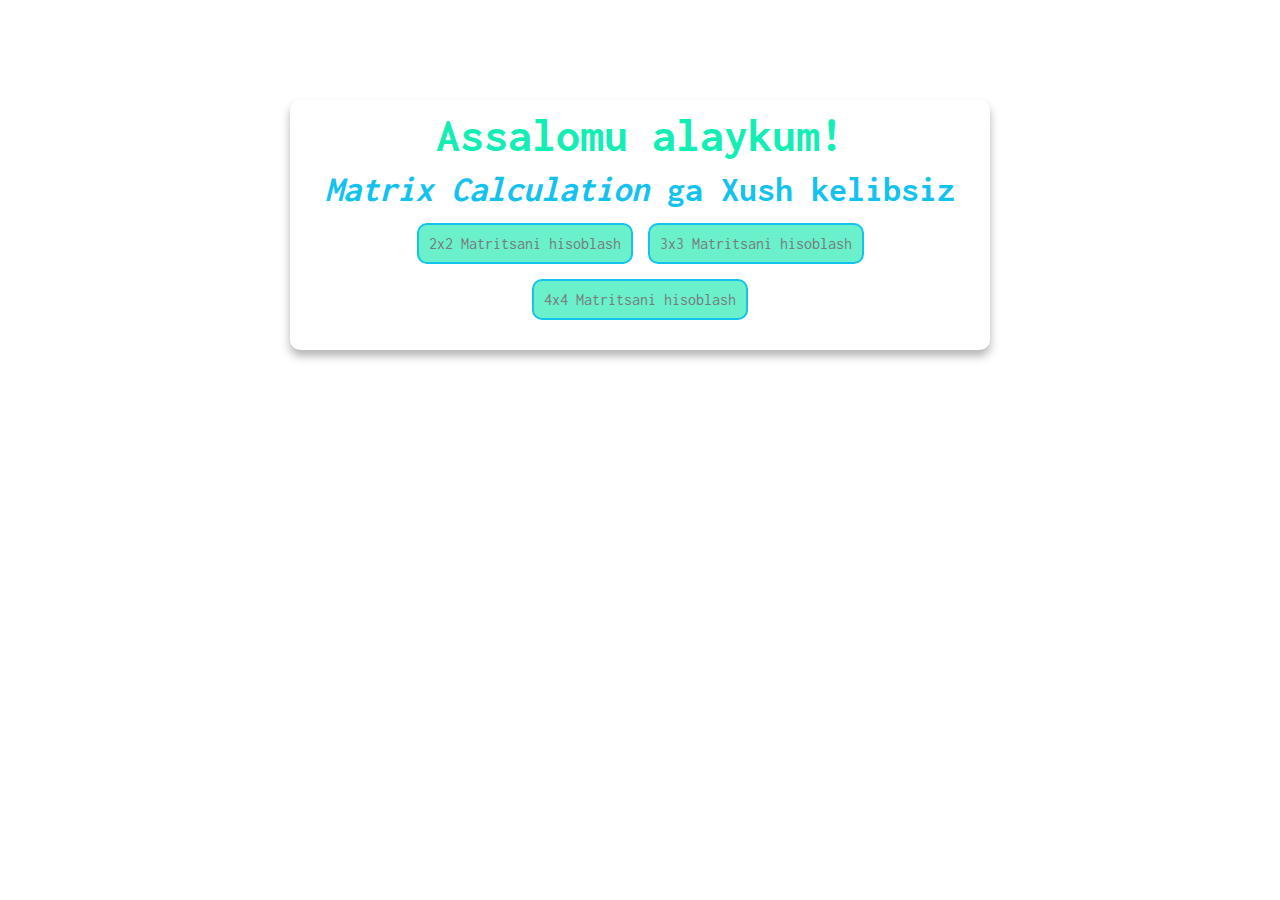
<file: index.html>
<!DOCTYPE html>
<html lang="en">

<head>
    <meta charset="UTF-8">
    <meta name="viewport" content="width=device-width, initial-scale=1.0">
    <title>Matrix calculation</title>
    <link rel="stylesheet" href="./Style/main.css">
</head>

<body>

    <div class="wrapper">
        <h1 class="salomlashuv">Assalomu alaykum!</h1>
        <h2 class="title__about"><i>Matrix Calculation</i> ga Xush kelibsiz</h2>

        <div class="wrap-matrix">
            <a class="matrix__link" href="./pages/matrix2x2.html">
                2x2 Matritsani hisoblash
            </a>
            <a class="matrix__link" href="./pages/matrix3x3.html">
                3x3 Matritsani hisoblash
            </a>
            <a class="matrix__link" href="./pages/matrix4x4.html">
                4x4 Matritsani hisoblash
            </a>
        </div>
    </div>

</body>

</html>
</file>
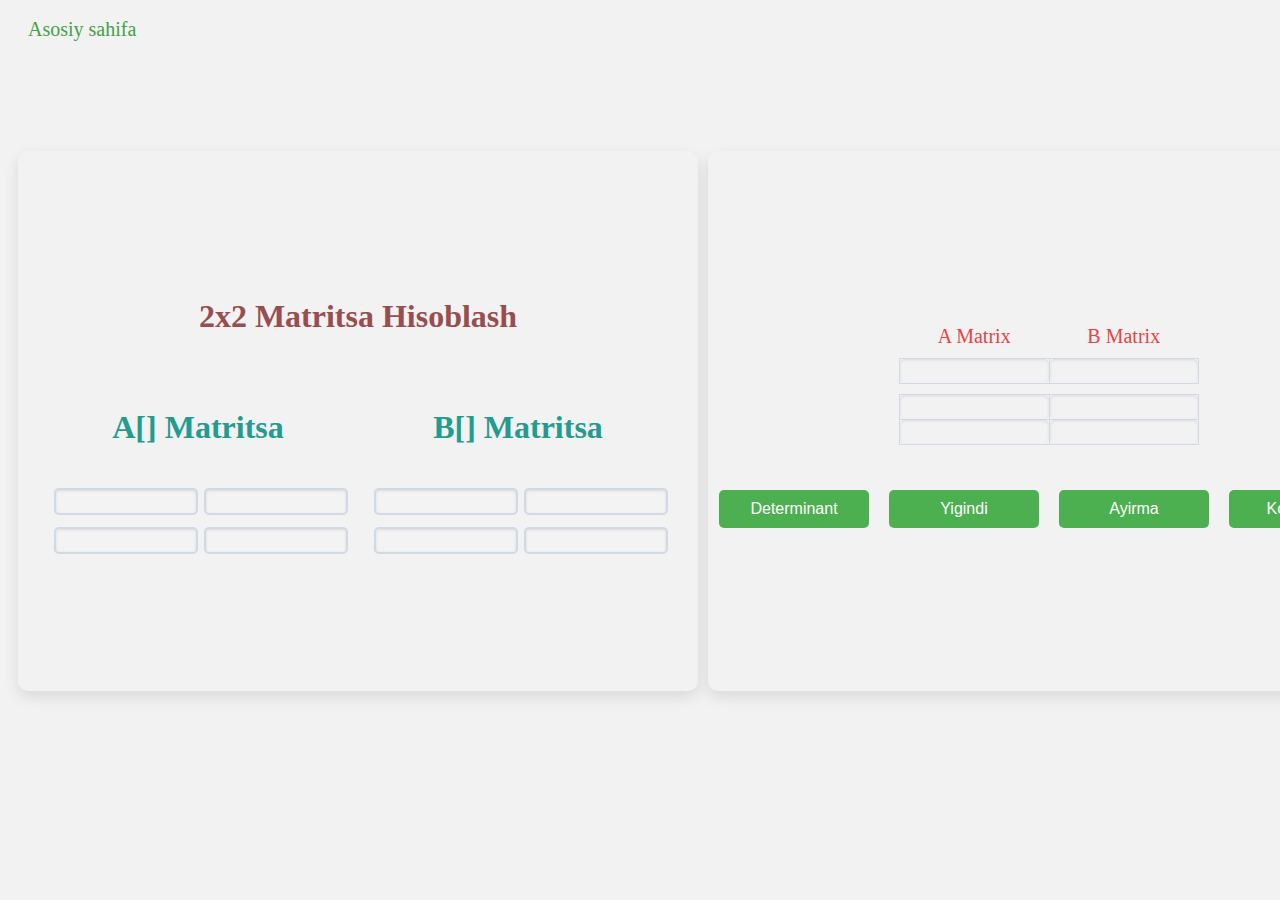
<file: pages/matrix2x2.html>
<!DOCTYPE html>
<html lang="en">

<head>
    <meta charset="UTF-8">
    <meta name="viewport" content="width=device-width, initial-scale=1.0">
    <title>2x2 Matritsa Hisoblash</title>
    <link rel="stylesheet" href="../Style/matrix.css">
</head>

<body>
    <a class="asosiySahifa" href="../index.html">Asosiy sahifa</a>
    <div class="matrix__box">
        <div class="wrapper-matrix">
            <h2 class="matrix__title">2x2 Matritsa Hisoblash</h2>
            <form class="matrixFormBox" id="matrixForm">
                <div class="matrix__box__form">
                    <h2 class="matrix__table__title">A[] Matritsa</h2>
                    <table class="matrix__table">
                        <tr class="matrix__qator">
                            <td class="matrix__item">
                                <input type="text" id="a11">
                            </td>
                            <td class="matrix__item">
                                <input type="text" id="a12">
                            </td>
                        </tr>
                        <tr class="matrix__qator">
                            <td class="matrix__item">
                                <input type="text" id="a21">
                            </td>
                            <td class="matrix__item">
                                <input type="text" id="a22">
                            </td>
                        </tr>
                    </table>
                </div>
                <div class="matrix__box__form">
                    <h2 class="matrix__table__title">B[] Matritsa</h2>
                    <table class="matrix__table">
                        <tr class="matrix__qator">
                            <td class="matrix__item">
                                <input type="text" id="b11">
                            </td>
                            <td class="matrix__item">
                                <input type="text" id="b12">
                            </td>
                        </tr>
                        <tr class="matrix__qator">
                            <td class="matrix__item">
                                <input type="text" id="b21">
                            </td>
                            <td class="matrix__item">
                                <input type="text" id="b22">
                            </td>
                        </tr>
                    </table>
                </div>
            </form>
        </div>

        <div class="matrix__result__box">

            <div class="result__box__table">
                <div class="detirminat__box">
                    <table class="result__table">
                        <tr class="matrix__qator__resutl">
                            <td class="matrix__item__text">A Matrix</td>
                            <td class="matrix__item__text">B Matrix</td>
                        </tr>
                        <tr class="matrix__qator__resutl">
                            <td class="matrix__item__result">
                                <span class="matrix__result" id="result__detirminatA"></span>
                            </td>
                            <td class="matrix__item__result">
                                <span class="matrix__result" id="result__detirminatB"></span>
                            </td>
                        </tr>
                    </table>
                </div>
                <div class="newMatrix__result">
                    <table class="result__table">
                        <tr class="matrix__qator__resutl">
                            <td class="matrix__item__result">
                                <span class="matrix__result" id="result11"></span>
                            </td>
                            <td class="matrix__item__result">
                                <span class="matrix__result" id="result12"></span>
                            </td>
                        </tr>
                        <tr class="matrix__qator__resutl">
                            <td class="matrix__item__result">
                                <span class="matrix__result" id="result21"></span>
                            </td>
                            <td class="matrix__item__result">
                                <span class="matrix__result" id="result22"></span>
                            </td>
                        </tr>
                    </table>
                </div>
            </div>

            <div class="btn__box">
                <div class="detirminat-box">
                    <button class="matrix__btn" type="button" onclick="calculateDeterminant()">Determinant</button>
                </div>
                <div class="detirminat-box">
                    <button class="matrix__btn" type="button" onclick="calculateYigindi()">Yigindi</button>
                </div>
                <div class="detirminat-box">
                    <button class="matrix__btn" type="button" onclick="calculateAyirma()">Ayirma</button>
                </div>
                <div class="detirminat-box">
                    <button class="matrix__btn" type="button" onclick="calculateKopaytma()">Ko'paytma</button>
                </div>
            </div>
        </div>
    </div>
    <script src="../Script/matrix2x2.js"></script>
</body>

</html>
</file>
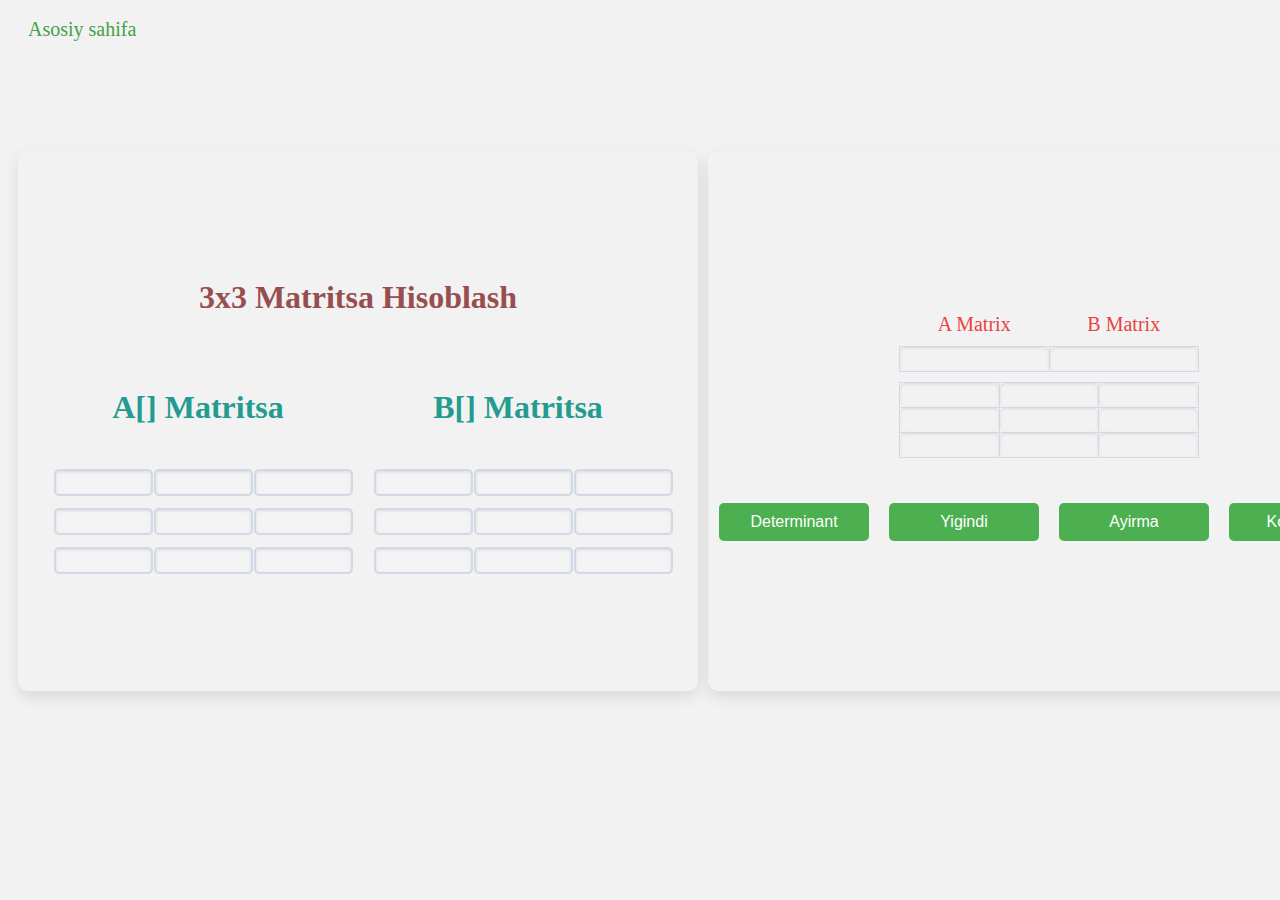
<file: pages/matrix3x3.html>
<!DOCTYPE html>
<html lang="en">

<head>
    <meta charset="UTF-8">
    <meta name="viewport" content="width=device-width, initial-scale=1.0">
    <title>3x3 Matritsa Hisoblash</title>
    <link rel="stylesheet" href="../Style/matrix.css">
</head>

<body>
    <a class="asosiySahifa" href="../index.html">Asosiy sahifa</a>
    <div class="matrix__box">
        <div class="wrapper-matrix">
            <h2 class="matrix__title">3x3 Matritsa Hisoblash</h2>
            <form class="matrixFormBox" id="matrixForm">
                <div class="matrix__box__form">
                    <h2 class="matrix__table__title">A[] Matritsa</h2>
                    <table class="matrix__table">
                        <tr class="matrix__qator">
                            <td class="matrix__item">
                                <input type="text" id="a11">
                            </td>
                            <td class="matrix__item">
                                <input type="text" id="a12">
                            </td>
                            <td class="matrix__item">
                                <input type="text" id="a13">
                            </td>
                        </tr>
                        <tr class="matrix__qator">
                            <td class="matrix__item">
                                <input type="text" id="a21">
                            </td>
                            <td class="matrix__item">
                                <input type="text" id="a22">
                            </td>
                            <td class="matrix__item">
                                <input type="text" id="a23">
                            </td>
                        </tr>
                        <tr class="matrix__qator">
                            <td class="matrix__item">
                                <input type="text" id="a31">
                            </td>
                            <td class="matrix__item">
                                <input type="text" id="a32">
                            </td>
                            <td class="matrix__item">
                                <input type="text" id="a33">
                            </td>
                        </tr>
                    </table>
                </div>
                <div class="matrix__box__form">
                    <h2 class="matrix__table__title">B[] Matritsa</h2>
                    <table class="matrix__table">
                        <tr class="matrix__qator">
                            <td class="matrix__item">
                                <input type="text" id="b11">
                            </td>
                            <td class="matrix__item">
                                <input type="text" id="b12">
                            </td>
                            <td class="matrix__item">
                                <input type="text" id="b13">
                            </td>
                        </tr>
                        <tr class="matrix__qator">
                            <td class="matrix__item">
                                <input type="text" id="b21">
                            </td>
                            <td class="matrix__item">
                                <input type="text" id="b22">
                            </td>
                            <td class="matrix__item">
                                <input type="text" id="b23">
                            </td>
                        </tr>
                        <tr class="matrix__qator">
                            <td class="matrix__item">
                                <input type="text" id="b31">
                            </td>
                            <td class="matrix__item">
                                <input type="text" id="b32">
                            </td>
                            <td class="matrix__item">
                                <input type="text" id="b33">
                            </td>
                        </tr>
                    </table>
                </div>
            </form>
        </div>

        <div class="matrix__result__box">

            <div class="result__box__table">
                <div class="detirminat__box">
                    <table class="result__table">
                        <tr class="matrix__qator__resutl">
                            <td class="matrix__item__text">A Matrix</td>
                            <td class="matrix__item__text">B Matrix</td>
                        </tr>
                        <tr class="matrix__qator__resutl">
                            <td class="matrix__item__result">
                                <span class="matrix__result" id="result__detirminatA"></span>
                            </td>
                            <td class="matrix__item__result">
                                <span class="matrix__result" id="result__detirminatB"></span>
                            </td>
                        </tr>
                    </table>
                </div>
                <div class="newMatrix__result">
                    <table class="result__table">
                        <tr class="matrix__qator__resutl">
                            <td class="matrix__item__result">
                                <span class="matrix__result" id="result00"></span>
                            </td>
                            <td class="matrix__item__result">
                                <span class="matrix__result" id="result01"></span>
                            </td>
                            <td class="matrix__item__result">
                                <span class="matrix__result" id="result02"></span>
                            </td>
                        </tr>
                        <tr class="matrix__qator__resutl">
                            <td class="matrix__item__result">
                                <span class="matrix__result" id="result10"></span>
                            </td>
                            <td class="matrix__item__result">
                                <span class="matrix__result" id="result11"></span>
                            </td>
                            <td class="matrix__item__result">
                                <span class="matrix__result" id="result12"></span>
                            </td>
                        </tr>
                        <tr class="matrix__qator__resutl">
                            <td class="matrix__item__result">
                                <span class="matrix__result" id="result20"></span>
                            </td>
                            <td class="matrix__item__result">
                                <span class="matrix__result" id="result21"></span>
                            </td>
                            <td class="matrix__item__result">
                                <span class="matrix__result" id="result22"></span>
                            </td>
                        </tr>
                    </table>
                </div>
            </div>

            <div class="btn__box">
                <div class="detirminat-box">
                    <button class="matrix__btn" type="button" onclick="calculateDeterminant()">Determinant</button>
                </div>
                <div class="detirminat-box">
                    <button class="matrix__btn" type="button" onclick="calculateYigindi()">Yigindi</button>
                </div>
                <div class="detirminat-box">
                    <button class="matrix__btn" type="button" onclick="calculateAyirma()">Ayirma</button>
                </div>
                <div class="detirminat-box">
                    <button class="matrix__btn" type="button" onclick="calculateKopaytma()">Ko'paytma</button>
                </div>
            </div>
        </div>
    </div>
    <script src="../Script/matrix3x3.js"></script>
</body>

</html>
</file>
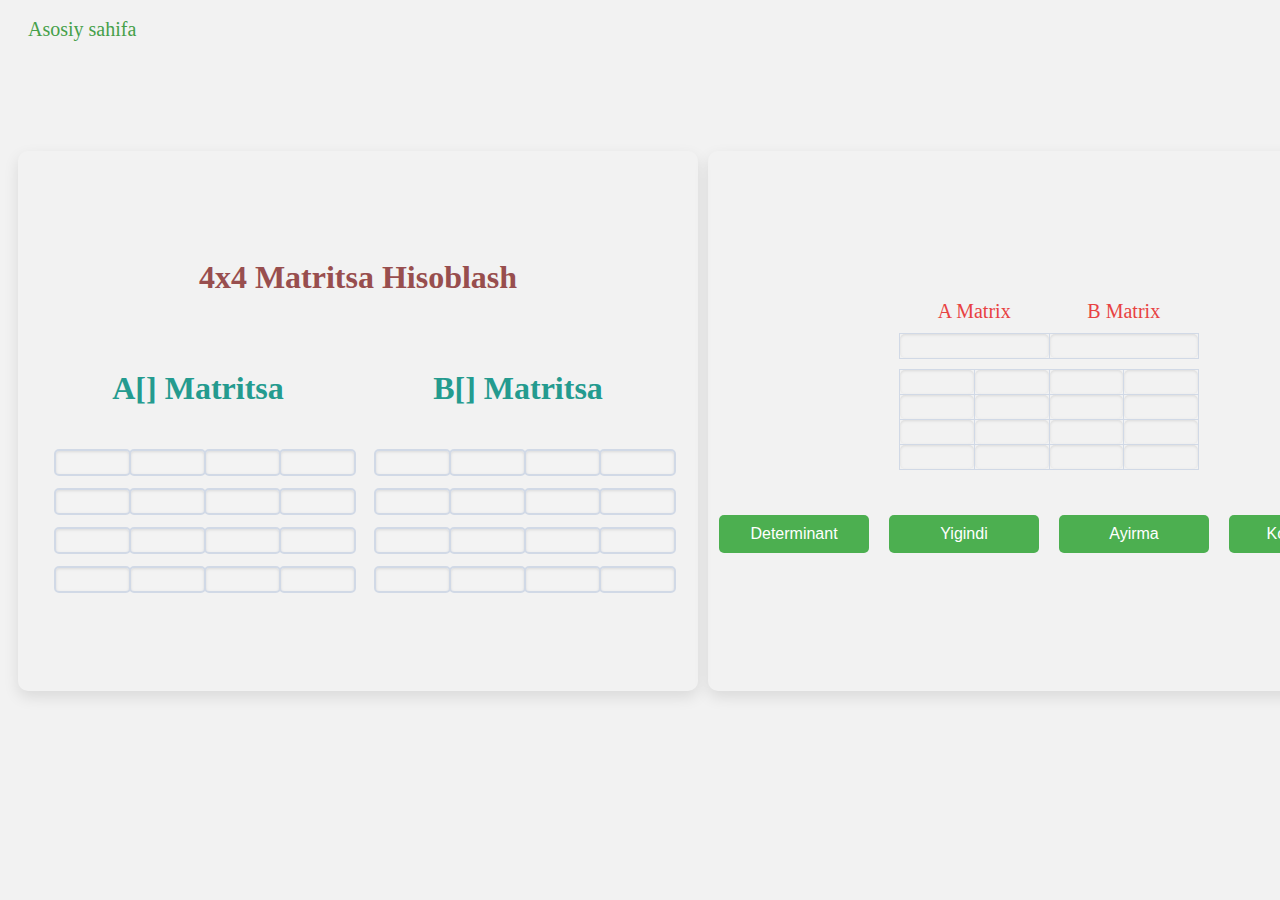
<file: pages/matrix4x4.html>
<!DOCTYPE html>
<html lang="en">

<head>
  <meta charset="UTF-8">
  <meta name="viewport" content="width=device-width, initial-scale=1.0">
  <title>4x4 Matritsa Hisoblash</title>
  <link rel="stylesheet" href="../Style/matrix.css">
</head>

<body>
  <a class="asosiySahifa" href="../index.html">Asosiy sahifa</a>
  <!-- <h1 style="text-align: center;">Jarayonda</h1> -->
   <div class="matrix__box">
    <div class="wrapper-matrix">
      <h2 class="matrix__title">4x4 Matritsa Hisoblash</h2>
      <form class="matrixFormBox" id="matrixForm">
        <div class="matrix__box__form">
          <h2 class="matrix__table__title">A[] Matritsa</h2>
          <table class="matrix__table">
            <tr class="matrix__qator">
              <td class="matrix__item">
                <input type="text" id="a11">
              </td>
              <td class="matrix__item">
                <input type="text" id="a12">
              </td>
              <td class="matrix__item">
                <input type="text" id="a13">
              </td>
              <td class="matrix__item">
                <input type="text" id="a14">
              </td>
            </tr>
            <tr class="matrix__qator">
              <td class="matrix__item">
                <input type="text" id="a21">
              </td>
              <td class="matrix__item">
                <input type="text" id="a22">
              </td>
              <td class="matrix__item">
                <input type="text" id="a23">
              </td>
              <td class="matrix__item">
                <input type="text" id="a24">
              </td>
            </tr>
            <tr class="matrix__qator">
              <td class="matrix__item">
                <input type="text" id="a31">
              </td>
              <td class="matrix__item">
                <input type="text" id="a32">
              </td>
              <td class="matrix__item">
                <input type="text" id="a33">
              </td>
              <td class="matrix__item">
                <input type="text" id="a34">
              </td>
            <tr class="matrix__qator">
              <td class="matrix__item">
                <input type="text" id="a41">
              </td>
              <td class="matrix__item">
                <input type="text" id="a42">
              </td>
              <td class="matrix__item">
                <input type="text" id="a43">
              </td>
              <td class="matrix__item">
                <input type="text" id="a44">
              </td>
            </tr>
          </table>
        </div>
        <div class="matrix__box__form">
          <h2 class="matrix__table__title">B[] Matritsa</h2>
          <table class="matrix__table">
            <tr class="matrix__qator">
              <td class="matrix__item">
                <input type="text" id="b11">
              </td>
              <td class="matrix__item">
                <input type="text" id="b12">
              </td>
              <td class="matrix__item">
                <input type="text" id="b13">
              </td>
              <td class="matrix__item">
                <input type="text" id="b14">
              </td>
            </tr>
            <tr class="matrix__qator">
              <td class="matrix__item">
                <input type="text" id="b21">
              </td>
              <td class="matrix__item">
                <input type="text" id="b22">
              </td>
              <td class="matrix__item">
                <input type="text" id="b23">
              </td>
              <td class="matrix__item">
                <input type="text" id="b24">
              </td>
            </tr>
            <tr class="matrix__qator">
              <td class="matrix__item">
                <input type="text" id="b31">
              </td>
              <td class="matrix__item">
                <input type="text" id="b32">
              </td>
              <td class="matrix__item">
                <input type="text" id="b33">
              </td>
              <td class="matrix__item">
                <input type="text" id="b34">
              </td>
            </tr>
            <tr class="matrix__qator">
              <td class="matrix__item">
                <input type="text" id="b41">
              </td>
              <td class="matrix__item">
                <input type="text" id="b42">
              </td>
              <td class="matrix__item">
                <input type="text" id="b43">
              </td>
              <td class="matrix__item">
                <input type="text" id="b44">
              </td>
            </tr>
          </table>
        </div>
      </form>
    </div>

    <div class="matrix__result__box">
      <div class="result__box__table">
        <div class="detirminat__box">
          <table class="result__table">
            <tr class="matrix__qator__resutl">
              <td class="matrix__item__text">A Matrix</td>
              <td class="matrix__item__text">B Matrix</td>
            </tr>
            <tr class="matrix__qator__resutl">
              <td class="matrix__item__result">
                <span class="matrix__result" id="result__detirminatA"></span>
              </td>
              <td class="matrix__item__result">
                <span class="matrix__result" id="result__detirminatB"></span>
              </td>
            </tr>
          </table>
        </div>
        <div class="newMatrix__result">
          <table class="result__table">
            <tr class="matrix__qator__resutl">
              <td class="matrix__item__result">
                <span class="matrix__result" id="result00"></span>
              </td>
              <td class="matrix__item__result">
                <span class="matrix__result" id="result01"></span>
              </td>
              <td class="matrix__item__result">
                <span class="matrix__result" id="result02"></span>
              </td>
              <td class="matrix__item__result">
                <span class="matrix__result" id="result03"></span>
              </td>
            </tr>
            <tr class="matrix__qator__resutl">
              <td class="matrix__item__result">
                <span class="matrix__result" id="result10"></span>
              </td>
              <td class="matrix__item__result">
                <span class="matrix__result" id="result11"></span>
              </td>
              <td class="matrix__item__result">
                <span class="matrix__result" id="result12"></span>
              </td>
              <td class="matrix__item__result">
                <span class="matrix__result" id="result13"></span>
              </td>
            </tr>
            <tr class="matrix__qator__resutl">
              <td class="matrix__item__result">
                <span class="matrix__result" id="result20"></span>
              </td>
              <td class="matrix__item__result">
                <span class="matrix__result" id="result21"></span>
              </td>
              <td class="matrix__item__result">
                <span class="matrix__result" id="result22"></span>
              </td>
              <td class="matrix__item__result">
                <span class="matrix__result" id="result23"></span>
              </td>
            </tr>
            <tr class="matrix__qator__resutl">
              <td class="matrix__item__result">
                <span class="matrix__result" id="result30"></span>
              </td>
              <td class="matrix__item__result">
                <span class="matrix__result" id="result31"></span>
              </td>
              <td class="matrix__item__result">
                <span class="matrix__result" id="result32"></span>
              </td>
              <td class="matrix__item__result">
                <span class="matrix__result" id="result33"></span>
              </td>
            </tr>
          </table>
        </div>
      </div>
      <div class="btn__box">
        <div class="detirminat-box">
          <button class="matrix__btn" type="button" onclick="calculateDeterminant()">Determinant</button>
        </div>
        <div class="detirminat-box">
          <button class="matrix__btn" type="button" onclick="calculateYigindi()">Yigindi</button>
        </div>
        <div class="detirminat-box">
          <button class="matrix__btn" type="button" onclick="calculateAyirma()">Ayirma</button>
        </div>
        <div class="detirminat-box">
          <button class="matrix__btn" type="button" onclick="calculateKopaytma()">Ko'paytma</button>
        </div>
      </div>
    </div>
  </div> 
  <script src="../Script/matrix4x4.js"></script>
</body>

</html>
</file>
<file: Style/main.css>
@import url('https://fonts.googleapis.com/css2?family=Inconsolata:wght@200..900&family=Inter:ital,opsz,wght@0,14..32,100..900;1,14..32,100..900&display=swap');

* {
    margin: 0;
    padding: 0;
    box-sizing: border-box;
}

ul,
ol {
    list-style: none;
}

a {
    text-decoration: none;
}

body {
    font-family: "Inconsolata", monospace;
    font-optical-sizing: auto;
}

.wrapper {
    max-width: 700px;
    height: 250px;
    margin: 0 auto;
    margin-top: 100px;
    padding-top: 10px;
    box-shadow: 0px 6px 10px rgba(0, 0, 0, 0.3);
    border-radius: 10px;
}

.salomlashuv {
    font-size: 48px;
    color: #14eeb4;
    text-align: center;
    animation-name: salomAnim;
    animation-duration: 5s;
    animation-timing-function: ease-in-out;
    animation-delay: 1s;
    animation-direction: alternate-reverse;
    animation-iteration-count: infinite;
    perspective: 1000px;
}

.title__about {
    margin-top: 10px;
    font-size: 36px;
    color: #14c2ee;
    text-align: center;
}

.wrap-matrix {
    width: 500px;
    margin: 0 auto;
    margin-top: 15px;
    display: flex;
    align-items: center;
    justify-content: center;
    flex-wrap: wrap;
    gap: 15px;
}

.matrix__link {
    display: inline-block;
    padding: 10px;
    border-radius: 10px;
    border: 2px solid #14c2ee;
    background-color: #6af0ca;
    color: #767c7c;
    box-sizing: border-box;
    transition: all .3s ease;
}

.matrix__link:hover {
    transform: translateY(-5px);
}

.matrix__link:active {
    transform: scale(0.98);
}

@keyframes salomAnim {
    0% {
        transform: rotateY(0deg);
    }

    25% {
        transform: rotateY(90deg);
    }

    50% {
        transform: rotateY(180deg);
    }

    75% {
        transform: rotateY(270deg);
    }

    100% {
        transform: rotateY(360deg);
    }
}
</file>
<file: Style/matrix.css>
body {
    background-color: #f2f2f2;
}

.asosiySahifa {
    display: inline-block;
    padding: 10px 20px;
    text-decoration: none;
    color: #45a049;
    font-size: 20px;
    font-weight: 500;
    transition: all .5s ease;
}

.asosiySahifa:hover {
    color: #249b8f;
    transform: scale(1.2);
}

.matrix__box {
    padding: 0 10px;
    display: flex;
    gap: 10px;
}

.wrapper-matrix,
.matrix__result__box {
    width: 50%;
    height: 500px;
    margin: 0 auto;
    margin-top: 100px;
    padding: 20px 30px;
    border-radius: 10px;
    background-color: transparent;
    box-shadow: 0px 6px 15px rgba(0, 0, 0, 0.1);
    display: flex;
    align-items: center;
    justify-content: center;
    flex-direction: column;
    gap: 20px;
}

.matrixFormBox {
    display: flex;
    align-items: center;
    gap: 20px;
}

.matrix__title {
    font-size: 32px;
    font-weight: bold;
    color: #984e4e;
}

.matrix__box__form {
    display: flex;
    flex-direction: column;
}

.matrix__table__title {
    text-align: center;
    color: #249b8f;
    font-size: 32px;
}

.matrix__table {
    width: 300px;
    margin: 10px auto;
    border-collapse: collapse;
}

.matrix__item {
    width: 25%;
    border: none;
}

.matrix__item input[type="text"] {
    width: 90%;
    font-size: 18px;
    margin: 5px;
    padding-left: 5px;
    outline: none;
    border: 2px solid #d1d9e6;
    border-radius: 5px;
    box-shadow: inset 0px 1px 3px rgba(0, 0, 0, 0.1);
    background-color: #f3f3f3;
    transition: all 0.3s ease;
}

.matrix__item input[type="text"]:hover {
    border-color: #4CAF50;
    outline: none;
}

.btn__box {
    display: flex;
    gap: 20px;
}

.detirminat-box {
    width: 23%;
}

.matrix__btn {
    width: 150px;
    padding: 10px 25px;
    font-size: 16px;
    background-color: #4CAF50;
    color: white;
    border: none;
    border-radius: 5px;
    cursor: pointer;
    margin-top: 15px;
    transition: background-color 0.3s ease, transform 0.2s ease;
    transform: translateX(0%);
}

.matrix__btn:hover {
    background-color: #45a049;
}

.matrix__btn:active {
    transform: scale(0.98) translateX(0%);
}

.matrix__value {
    font-size: 18px;
    color: #45a049;
    font-weight: bold;
}

.matrix__result {
    font-size: 18px;
    color: #249b8f;
    font-weight: bold;
}

.result__table {
    width: 300px;
    margin: 10px auto;
    border-collapse: collapse;
    border-spacing: 10px;
}

.matrix__item__result {
    width: 95px;
    height: 22px;
    border: 1px solid #d1d9e6;
    border-radius: 5px;
    box-shadow: inset 0px 1px 3px rgba(0, 0, 0, 0.1);
    text-align: center;
}

.matrix__item__text {
    text-align: center;
    padding-bottom: 10px;
    color: #e84242;
    font-size: 20px;
    font-weight: 500;
}
</file>
